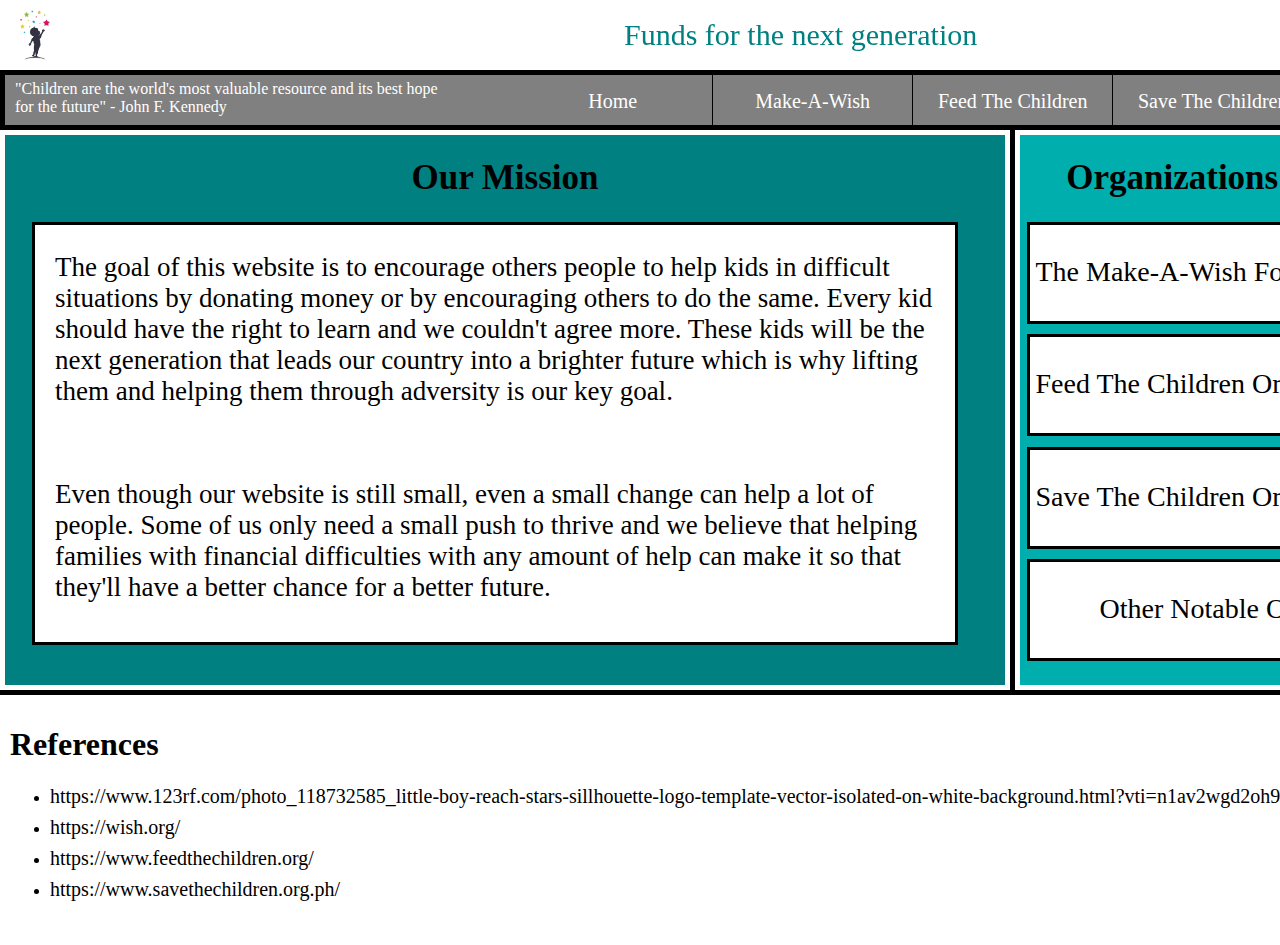
<file: 2QProjXenonMercado/index.html>
<!DOCTYPE html>
<html>
	<head>
		<link rel="stylesheet" type="text/css" href="css/styleNav.css">
		<link rel="stylesheet" type="text/css" href="css/styleIndex.css">
	</head>
	<body>
		<header>
			<img src="images/rainart123181100005.webp"></img>
			<p>Funds for the next generation</p>
		</header>
		<nav>
			<div>
				<p>"Children are the world's most valuable resource and its best hope<br>for the future" - John F. Kennedy</p>
			</div>
			<ul>
				<li id="li1"><a href="#">Home</a></li>
				<li id="li2"><a href="htdocs/Page1.html">Make-A-Wish</a></li>
				<li id="li3"><a href="htdocs/Page2.html">Feed The Children</a></li>
				<li id="li4"><a href="htdocs/Page3.html">Save The Children</a></li>
				<li id="li5"><a href="htdocs/Page4.html">Other Notable Orgs</a></li>
			</ul>
		</nav>
		<section>
			<h1>Our Mission</h1>
			<article>
				<p>The goal of this website is to encourage others people to help kids in difficult situations by donating money or by encouraging others to do the same. Every kid should have the right to learn and we couldn't agree more. These kids will be the next generation that leads our country into a brighter future which is why lifting them and helping them through adversity is our key goal.</p>
				<br>
				<p>Even though our website is still small, even a small change can help a lot of people. Some of us only need a small push to thrive and we believe that helping families with financial difficulties with any amount of help can make it so that they'll have a better chance for a better future.</p>
			</article>
		</section>
		<aside>
			<h1>Organizations we promote</h1>
			<article>
				<a href="htdocs/Page1.html"><p>The Make-A-Wish Foundation</p></a>
				<img src="images/MakeAWishLogo.jpg">
			</article>
			<article>
				<a href="htdocs/Page2.html"><p>Feed The Children Organization</p></a>
				<img src="images/FeedTheChildrenLogo.png">
			</article>
			<article>
				<a href="htdocs/Page3.html"><p>Save The Children Organization</p></a>
				<img src="images/SaveTheChildrenLogo.png">
			</article>
			<article>
				<a href="htdocs/Page4.html"><p id="marginToCenter">Other Notable Organizations</p></a>
			</article>
		</aside>
		<footer>
			<h1>References</h1>
			<ul>
				<li><a href="https://www.123rf.com/photo_118732585_little-boy-reach-stars-sillhouette-logo-template-vector-isolated-on-white-background.html?vti=n1av2wgd2oh9b559yo-1-74">https://www.123rf.com/photo_118732585_little-boy-reach-stars-sillhouette-logo-template-vector-isolated-on-white-background.html?vti=n1av2wgd2oh9b559yo-1-74</a></li>
				<li><a href="https://wish.org/">https://wish.org/</a></li>
				<li><a href="https://www.feedthechildren.org/">https://www.feedthechildren.org/</a></li>
				<li><a href="https://www.savethechildren.org.ph/">https://www.savethechildren.org.ph/</a></li>
			</ul>
		</footer>
	</body>	
</html>
</file>
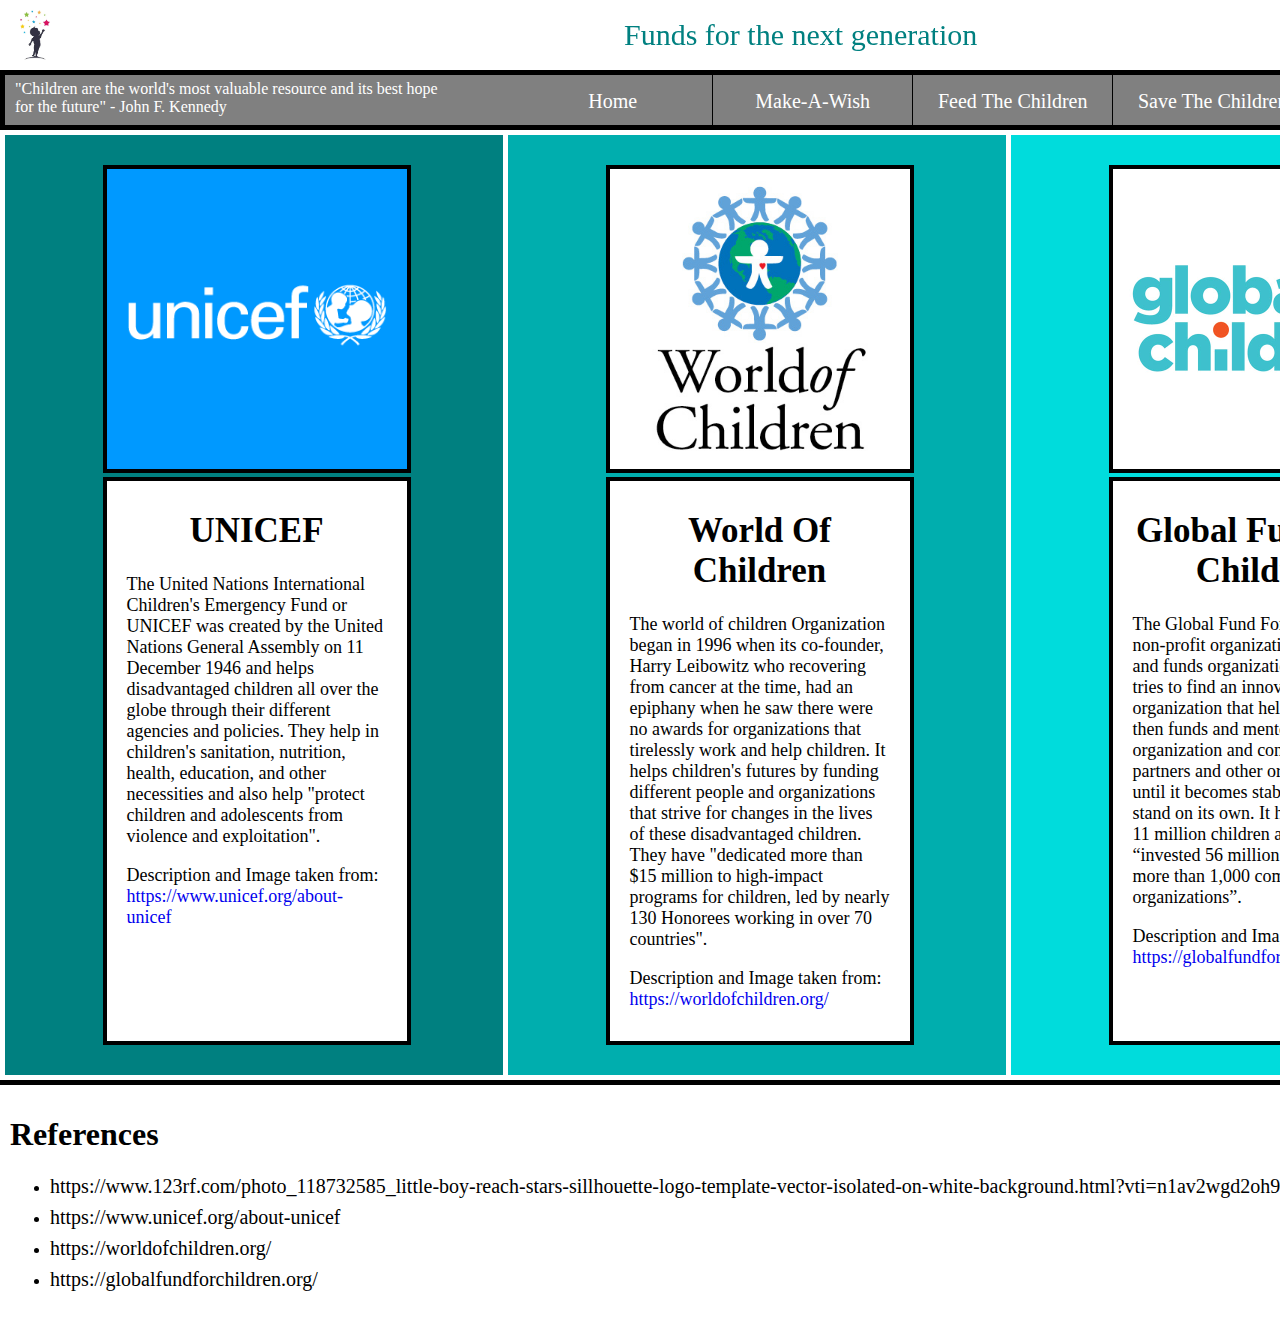
<file: 2QProjXenonMercado/htdocs/Page4.html>
<!DOCTYPE html>
<html>
	<head>
		<link rel="stylesheet" type="text/css" href="../css/styleNav.css">
		<link rel="stylesheet" type="text/css" href="../css/styleLastOrg.css">
	</head>
	<body>
		<header>
			<img src="../images/rainart123181100005.webp"></img>
			<p>Funds for the next generation</p>
		</header>
		<nav>
			<div>
				<p>"Children are the world's most valuable resource and its best hope<br>for the future" - John F. Kennedy</p>
			</div>
			<ul>
				<li id="li1"><a href="../index.html">Home</a></li>
				<li id="li2"><a href="Page1.html">Make-A-Wish</a></li>
				<li id="li3"><a href="Page2.html">Feed The Children</a></li>
				<li id="li4"><a href="Page3.html">Save The Children</a></li>
				<li id="li5"><a href="#">Other Notable Orgs</a></li>
			</ul>
		</nav>
		<section>
			<img src="../images/UnicefLogo.png">
			<article>
				<h1>UNICEF</h1>
				<p>The United Nations International Children's Emergency Fund or UNICEF was created by the United Nations General Assembly on 11 December 1946 and helps disadvantaged children all over the globe through their different agencies and policies. They help in children's sanitation, nutrition, health, education, and other necessities and also help "protect children and adolescents from violence and exploitation". </p>
				<p>Description and Image taken from: <a href="https://www.unicef.org/about-unicef">https://www.unicef.org/about-unicef</a></p>
			</article>
		</section>
		<section id="section2">
			<img src="../images/WorldOfChildrenLogo.jpg">
			<article>
				<h1>World Of Children</h1>
				<p>The world of children Organization began in 1996 when its co-founder, Harry Leibowitz who recovering from cancer at the time, had an epiphany when he saw there were no awards for organizations that tirelessly work and help children. It helps children's futures by funding different people and organizations that strive for changes in the lives of these disadvantaged children. They have "dedicated more than $15 million to high-impact programs for children, led by nearly 130 Honorees working in over 70 countries".</p>
				<p>Description and Image taken from: <a href="https://worldofchildren.org/">https://worldofchildren.org/</a></p>
			</article>
		</section>
		<section id="section3">
			<img src="../images/GlobalFundForChildrenLogo.jpg">
			<article>
				<h1>Global Fund For Children</h1>
				<p>The Global Fund For Children is a non-profit organization that works and funds organizations. It first tries to find an innovative organization that helps children, it then funds and mentors that organization and connects it to its partners and other organization until it becomes stable enough to stand on its own. It has helped over 11 million children and has “invested 56 million dollars in more than 1,000 community-based organizations”.</p>
				<p>Description and Image taken from: <a href="https://globalfundforchildren.org/">https://globalfundforchildren.org/</a></p>
			</article>
		</section>
		<footer>
			<h1>References</h1>
			<ul>
				<li><a href="https://www.123rf.com/photo_118732585_little-boy-reach-stars-sillhouette-logo-template-vector-isolated-on-white-background.html?vti=n1av2wgd2oh9b559yo-1-74">https://www.123rf.com/photo_118732585_little-boy-reach-stars-sillhouette-logo-template-vector-isolated-on-white-background.html?vti=n1av2wgd2oh9b559yo-1-74</a></li>
				<li><a href="https://www.unicef.org/about-unicef">https://www.unicef.org/about-unicef</a></li>
				<li><a href="https://worldofchildren.org/">https://worldofchildren.org/</a></li>
				<li><a href="https://globalfundforchildren.org/">https://globalfundforchildren.org/</a></li>
			</ul>
		</footer>
	</body>	
</html>
</file>
<file: 2QProjXenonMercado/css/styleNav.css>
body {
	margin: 0px;
	background-color: black;
}
header {
	width: 1519px;
	height: 70px;
	position: fixed;
	background-color: white;
}
header > img {
	width: 70px;
	height: 70px;
}
header > p {
	margin: 18px 0 0 550px;
	display: inline-block;
	color: teal;
	font-size: 30px;
	vertical-align: top;
}
nav {
	width: 1508px;
	height: 50px;
	position: fixed;
	top: 70px;
	border: 5px solid black;
	background-color: gray;
}
nav > div{
	width: 592px;
	margin: 5px 0 0 10px;
}
nav > div > p {
	margin: 0;
	color: white;
}
nav > ul {
	width: 916px;
	height: 50px;
	float: right;
	margin-top: -41.5px;
	padding: 0;
	display: inline-block;
	background-color: black;
	list-style: none;
}
nav > ul > li {
	width: 12.56%;
	height: 30px;
	margin: 0px;
	padding: 15px 5px 5px 5px;
	position: absolute;
	display: inline-block;
	background-color: gray;
	text-align: center;
}
#li1 {
	left: 508px;
}
#li2 {
	left: 708px;
}
#li3 {
	left: 908px;
}
#li4 {
	left: 1108px;
}
#li5 {
	left: 1308px;
}
li > a {
	color: white;
	font-size: 20px;
}
nav > ul > li:hover {
	background-color: white;
}
nav > ul > li:hover > a {
	color: black;
}
a {
	text-decoration: none;
}
</file>
<file: 2QProjXenonMercado/css/styleIndex.css>
section{
	width: 1000px;
	height: 550px;
	border: 5px solid white;
	position: absolute;
	top: 130px;
	z-index: -1;
	display: inline-block;
	background-color: teal;
}
section > h1 {
	font-size: 35px;
	text-align: center;
}
section > article {
	width: 920px;
	height: 417.5px;
	border: 3px solid black;
	margin-left: 27px;
	background-color: white;
}
section > article > p {
	margin-left: 20px;
	font-size: 27px;
}
aside {
	width: 488.5px;
	height: 550px;
	border: 5px solid white;
	position: absolute;
	top: 130px;
	left: 1015px;
	z-index: -1;
	display: inline-block;
	background-color: #00AEAE;
}
aside > h1 {
	font-size: 35px;
	text-align: center;
}
aside > article {
	width: 469px;
	height: 96px;
	border: 3px solid black;
	margin: 10.5px 0 0 6.5px;
	background-color: white;
}
aside > article > a > p {
	position: absolute;
	margin: 31px 0 0 6px;
	color: black;
	font-size: 28px;
}
#marginToCenter {
	margin-left: 70px;
}
aside > article > img {
	width: 84px;
	height: 84px;
	border: 3px solid black;
	position: absolute;
	margin: 3px 0 0 375px;

}
footer {
	width: 1499px;
	height: 230px;
	position: absolute;
	top: 690px;
	z-index: -1;
	border-top: 5px solid;
	padding: 10px;
	background-color: white;
}
footer > ul > li {
	margin-top: 8px;
}
footer > ul > li > a {
	color: black;
	font-size: 20px;
}
</file>
<file: 2QProjXenonMercado/css/styleLastOrg.css>
section{
	width: 503px;
	height: 940px;
	border: 5px solid white;
	position: absolute;
	top: 130px;
	z-index: -1;
	display: inline-block;
	background-color: teal;
}
#section2 {
	left: 503px;
	background-color: #00AEAE;
}
#section3 {
	left: 1006px;
	background-color: #00DCDC;
}
section > h1 {
	color: black;
	font-size: 35px;
	text-align: center;
}
section > img {
	width: 300px;
	height: 300px;
	border: 4px solid black;
	margin: 30px 0 0 97.5px;
}
article {
	width: 260px;
	height: 520px;
	border: 4px solid black;
	position: absolute;
	left: 72.5px;
	margin-left: 25px;
	padding: 20px;
	background-color: white;
}
article > h1 {
	margin-top: 10px;
	font-size: 35px;
	text-align: center;
}
article > p {
	font-size: 18px;
}
footer {
	width: 1499px;
	height: 230px;
	border-top: 5px solid;
	position: absolute;
	top: 1080px;
	z-index: -1;
	padding: 10px;
	background-color: white;
}
footer > ul > li {
	margin-top: 8px;
}
footer > ul > li > a {
	color: black;
	font-size: 20px;
}
</file>
